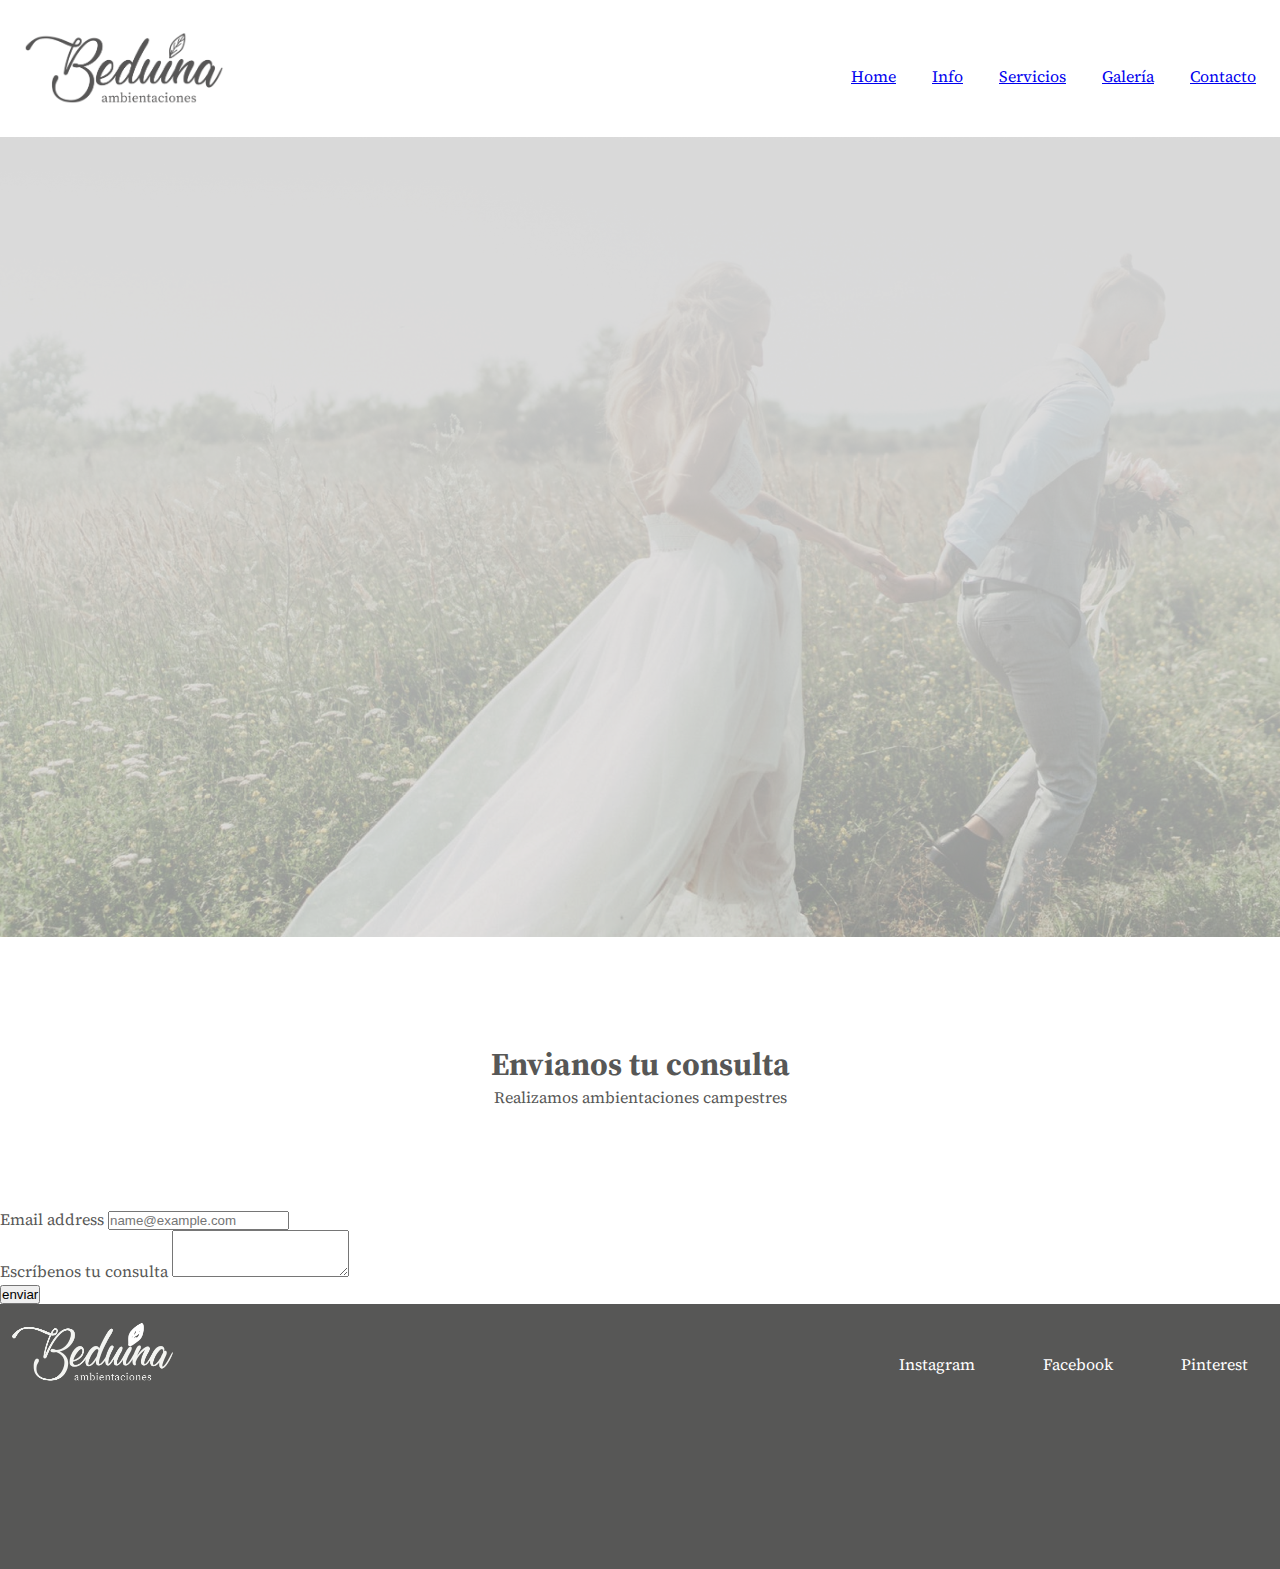
<file: formulario.html>
<!DOCTYPE html>
<html>
<head>
	<title>Formulario de contacto</title>
	<meta charset="utf-8">
	<meta name="viewport" content="width=device-width, initial-scale=1">
	<!--bootstrap css-->
	<link href="https://cdn.jsdelivr.net/npm/bootstrap@5.1.3/dist/css/bootstrap.min.css" rel="stylesheet" integrity="sha384-1BmE4kWBq78iYhFldvKuhfTAU6auU8tT94WrHftjDbrCEXSU1oBoqyl2QvZ6jIW3" crossorigin="anonymous">
	<link rel="stylesheet" type="text/css" href="css/estilos.css">
</head>
<body>
	<!--header padre-->
	<div class="container__h">
		<div class="header">
			<img class="header__logo" src="assets/logo-beduina-1.png" alt="logobeduina">
			<div>
				<ul class="header__nav">
					<li><a href="index.html">Home</a></li>
					<li><a href="info.html">Info</a></li>
					<li><a href="servicios.html">Servicios</a></li>
					<li><a href="galeria.html">Galería</a></li>
					<li><a href="formulario.html">Contacto</a></li>
				</ul>
			</div>
		</div>
	</div>
	<!--fondo body-->
	<div class="fondo-body-form">
		<img src="assets/fondo-formulario.png">
	</div>
	<!--titulo form-->
	<div class="texto__container__form__contacto">
		<h1>Envianos tu consulta</h2>
		<p>Realizamos ambientaciones campestres</p>
	</div>
	<!--form de bootstrap-->
	<div class="form__container__home p-4 w-50 mx-auto">
    	<div class="mb-3">
  			<label for="exampleFormControlInput1" class="form-label">Email address</label>
  			<input type="email" class="form-control" id="exampleFormControlInput1" placeholder="name@example.com">
		</div>
		<div class="mb-3">
  			<label for="exampleFormControlTextarea1" class="form-label">Escríbenos tu consulta</label>
  			<textarea class="form-control" id="exampleFormControlTextarea1" rows="3"></textarea>
		</div>
		<div class="boton__enviarform__contacto">
			<button type="button" class="btn btn-dark">enviar</button>
		</div>
    </div>
	<!--footer-->
    <div class="footer__container">
    	<div class="footer">
			<div>
				<img class="footer__logo" src="assets/logo-beduina-2-mini.png" alt="logo-beduina-ambientaciones-blanco">
			</div>
			<div>
				<ul class="footer__redes">
					<li>Instagram</li>
					<li>Facebook</li>
					<li>Pinterest</li>
				</ul>
			</div>
		</div>
	</div>

</body>
</html>
</file>
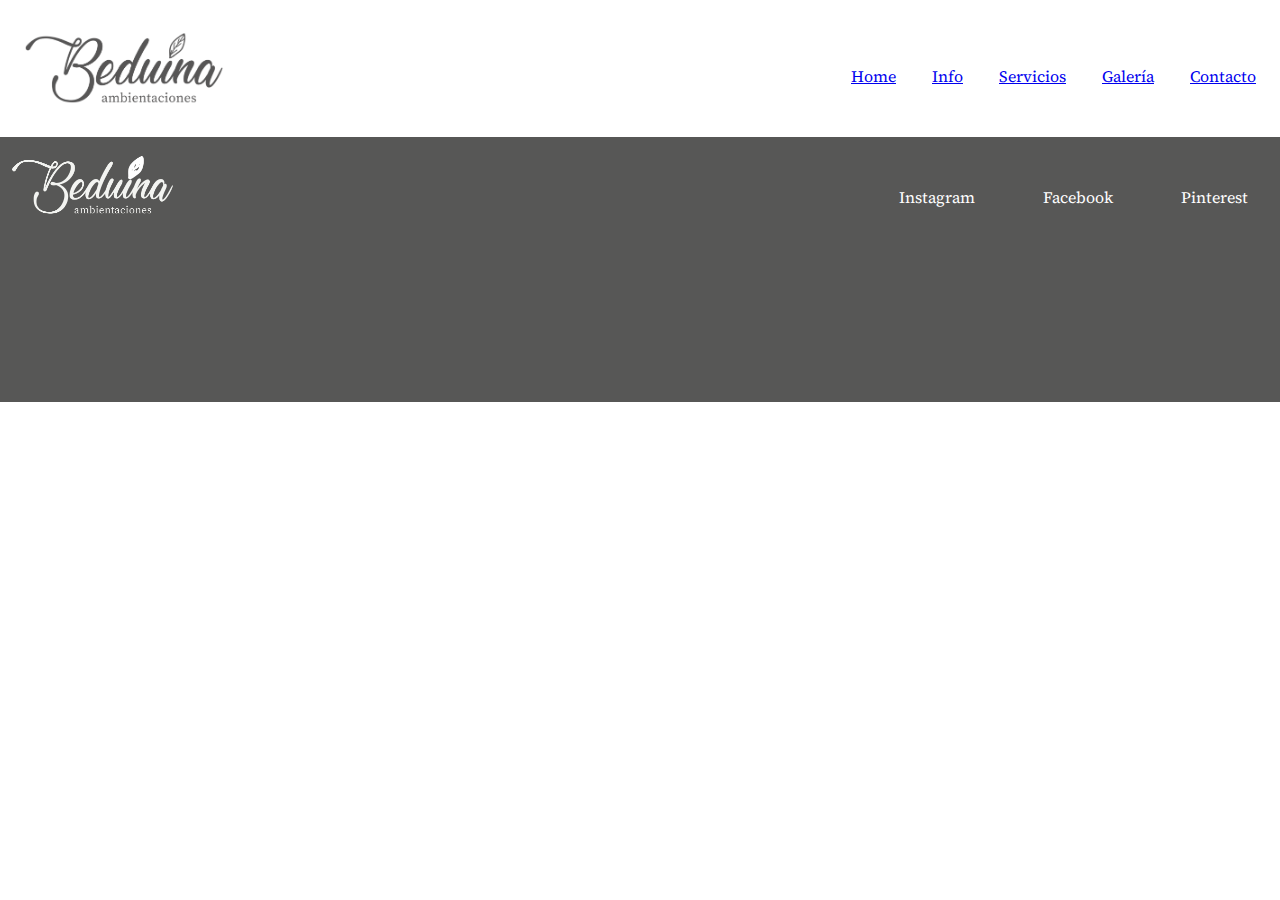
<file: galeria.html>
<!DOCTYPE html>
<html>
<head>
	<title>Galería</title>
	<meta charset="utf-8">
	<meta name="viewport" content="width=device-width, initial-scale=1">
	<link rel="stylesheet" type="text/css" href="css/estilos.css">
</head>
<body>
	<!--header padre-->
	<div class="container__h">
		<div class="header">
			<img class="header__logo" src="assets/logo-beduina-1.png" alt="logobeduina">
			<div>
				<ul class="header__nav">
					<li><a href="index.html">Home</a></li>
					<li><a href="info.html">Info</a></li>
					<li><a href="servicios.html">Servicios</a></li>
					<li><a href="galeria.html">Galería</a></li>
					<li><a href="formulario.html">Contacto</a></li>
				</ul>
			</div>
		</div>
	</div>
	<!--footer-->
    <div class="footer__container">
    	<div class="footer">
			<div>
				<img class="footer__logo" src="assets/logo-beduina-2-mini.png" alt="logo-beduina-ambientaciones-blanco">
			</div>
			<div>
				<ul class="footer__redes">
					<li>Instagram</li>
					<li>Facebook</li>
					<li>Pinterest</li>
				</ul>
			</div>
		</div>
	</div>
</body>
</html>
</file>
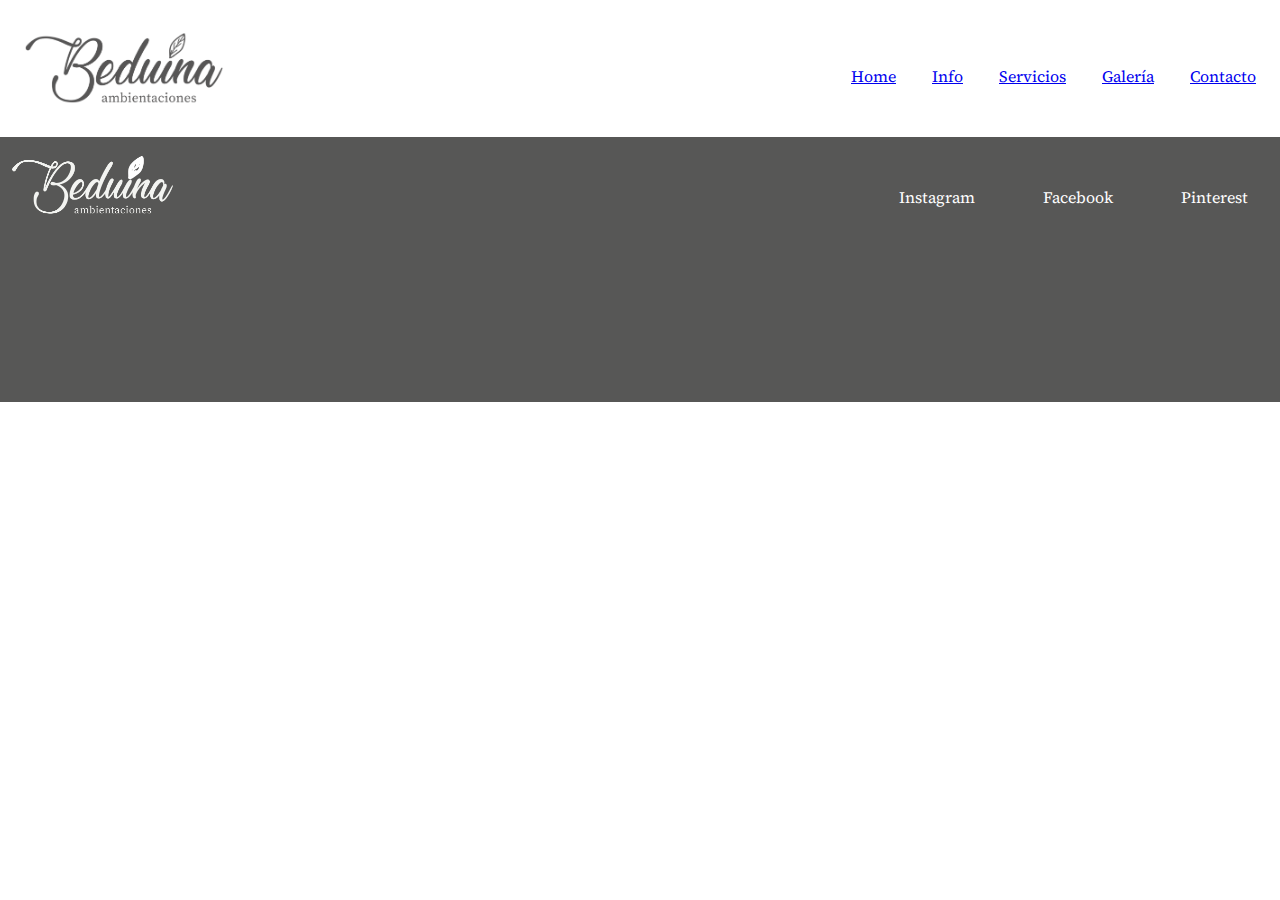
<file: info.html>
<!DOCTYPE html>
<html>
<head>
	<title>Info</title>
	<meta charset="utf-8">
	<meta name="viewport" content="width=device-width, initial-scale=1">
	<link rel="stylesheet" type="text/css" href="css/estilos.css">
</head>
<body>
	<!--header padre-->
	<div class="container__h">
		<div class="header">
			<img class="header__logo" src="assets/logo-beduina-1.png" alt="logobeduina">
			<div>
				<ul class="header__nav">
					<li><a href="index.html">Home</a></li>
					<li><a href="info.html">Info</a></li>
					<li><a href="servicios.html">Servicios</a></li>
					<li><a href="galeria.html">Galería</a></li>
					<li><a href="formulario.html">Contacto</a></li>
				</ul>
			</div>
		</div>
	</div>
	<!--footer-->
    <div class="footer__container">
    	<div class="footer">
			<div>
				<img class="footer__logo" src="assets/logo-beduina-2-mini.png" alt="logo-beduina-ambientaciones-blanco">
			</div>
			<div>
				<ul class="footer__redes">
					<li>Instagram</li>
					<li>Facebook</li>
					<li>Pinterest</li>
				</ul>
			</div>
		</div>
	</div>
</body>
</html>
</file>
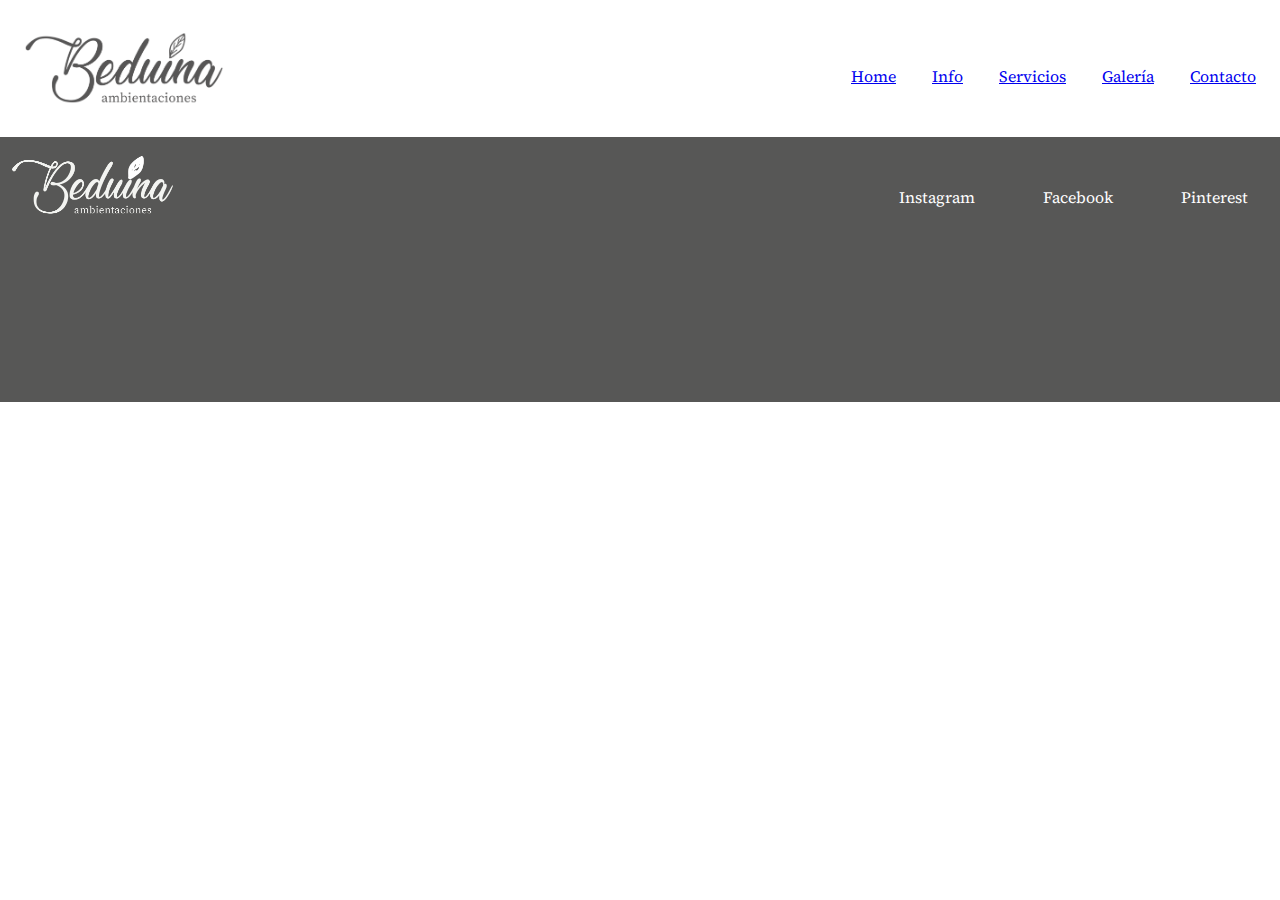
<file: servicios.html>
<!DOCTYPE html>
<html>
<head>
	<title>Servicios</title>
	<meta charset="utf-8">
	<meta name="viewport" content="width=device-width, initial-scale=1">
	<link rel="stylesheet" type="text/css" href="css/estilos.css">
</head>
<body>
	<!--header padre-->
	<div class="container__h">
		<div class="header">
			<img class="header__logo" src="assets/logo-beduina-1.png" alt="logobeduina">
			<div>
				<ul class="header__nav">
					<li><a href="index.html">Home</a></li>
					<li><a href="info.html">Info</a></li>
					<li><a href="servicios.html">Servicios</a></li>
					<li><a href="galeria.html">Galería</a></li>
					<li><a href="formulario.html">Contacto</a></li>
				</ul>
			</div>
		</div>
	</div>
	<!--footer-->
    <div class="footer__container">
    	<div class="footer">
			<div>
				<img class="footer__logo" src="assets/logo-beduina-2-mini.png" alt="logo-beduina-ambientaciones-blanco">
			</div>
			<div>
				<ul class="footer__redes">
					<li>Instagram</li>
					<li>Facebook</li>
					<li>Pinterest</li>
				</ul>
			</div>
		</div>
	</div>
</body>
</html>
</file>
<file: css/estilos.css>
@import url('https://fonts.googleapis.com/css2?family=Source+Serif+Pro:ital,wght@0,300;0,400;0,600;1,300&display=swap" rel="stylesheet');
*{
	margin: 0;
	padding: 0;
	box-sizing: border-box;
}
body{
	font-family: 'Source Serif Pro', serif;
	font-weight: 400;
	color: #575756;
	max-width: 1920px;
	width: 100%;
}
.container__h{
	width: 100%;
	background-color: #EFEDED; 
}
.header:hover{
	background-color: white;
}
.header{
	display: flex;
	flex-wrap: wrap;
	justify-content: space-between;
	align-items: center;
	padding: 2rem 1.5rem;
}
.header__logo{
	display: flex;
	justify-content: flex-start;
	max-width: 200px;
}
.header__nav li{
	display: inline-block;
	list-style-type: none;
	margin-top: 1rem;
	margin-left: 2rem;
}
.contenedor__image{
	overflow: hidden;
	position: relative;
}
.contenedor__image img{
	display: flex;
	position: relative;
	text-align: center;
	justify-content: center;
	width: 100%;
	max-width: 1920px;
	margin: auto;	
}
.contenedor__image p{
	font-size: 3rem;
	color: white;
	position: absolute;
	top: 50%;
	left: 50%;
	transform: translate(-50%, -50%);
}
@media all and (min-width: 768px){
	.hero__image img{
		width: 100%;
}
.imagen__card {
	max-width: 500px;
	margin-right: 50px;
}

@keyframes zoom{
	0%{
		transform: scale(1);
	}
	100%{
		transform: scale(1.2);
	}
}
.contenedor__image img{
	animation-name: zoom;
	animation-iteration-count: 1;
	animation-timing-function: linear;
	animation-duration: 7s;
	animation-delay: 0;
}
.texto__card{
	margin-left: 50px;
}
.tittle__card{
	font-family: italic;
	font-weight: 300;
	font-size: 3rem;
}
.contenido__servicios{
	display: flex;
	flex-wrap: wrap;

	justify-content: center;
	align-content: center;
	padding: 20px;
}
.contenedor__items{
	display: flex;
	margin: auto;
	padding: 100px;
	justify-items: center;
	max-width: 800px;
}
.item{
	width: 33.3333%;
	padding: 20px;
	box-sizing: border-box;
}
.item img{
	display: flex;
	width: 100%;
	padding: 20px;
}

.footer__container{
	width: 100%;
}
.footer{
	display: flex;
	flex-direction: row;
	justify-content: space-between;
	align-items: center;
	flex-wrap:wrap;
	padding-bottom: 160px;
	background-color: #575756;
}
.footer__logo{
	max-width: 200px;
}
.footer__redes li{
	display: inline-block;
	list-style-type: none;
	margin-top: 1rem;
	margin-right: 2rem;
	margin-left: 2rem;
	color: #ffff;
}
.contenedor__grid{
	display: grid;
	grid-template-columns: 1fr 1fr;
	grid-auto-rows: 1fr 1fr;
	grid-template-areas: 
	"titulo imagen";
	grid-row: center;
	margin: 100px;
}
.titulo__cardgrid{
	grid-area: titulo;
}
.descripcion__cardgrid{
	grid-area: titulo;
}
.imagen__cardgrid{
	grid-area: imagen;
}
.titulo__cardgrid{
	display: flex;
	flex-wrap: wrap;
	justify-content: center;
	align-content: center;
	font-size: 3.5rem;
}
.descripcion__cardgrid{
	display: flex;
	flex-wrap: wrap;
	justify-content: center;
	align-content: center;
	font-size: 1.5rem;
}
.imagen__cardgrid{
	display: flex;
	flex-wrap: wrap;
	justify-content: center;
	align-content: center;
	max-width: 500px;
}
.opinion__publico{
	display: flex;
	flex-wrap: wrap;
	justify-content: center;
	align-content: center;
	padding: 100px;
	background-color: #bfb8b8;
	color: #ffff;
	font-size: 1.5rem;
}
.contenedor__emplogos{
	display: flex;
	flex-wrap: wrap;
	flex-direction: row;
	background-color: grey;
	padding: 120px;
}
.texto__container__form__contacto{
	text-align: center;
	padding: 100px;
}
.form__container__home p-4{
	align-content: center;
	padding: 100px;
}
.texto__container__form__home{
	text-align: center;
	padding: 100px;
</file>
